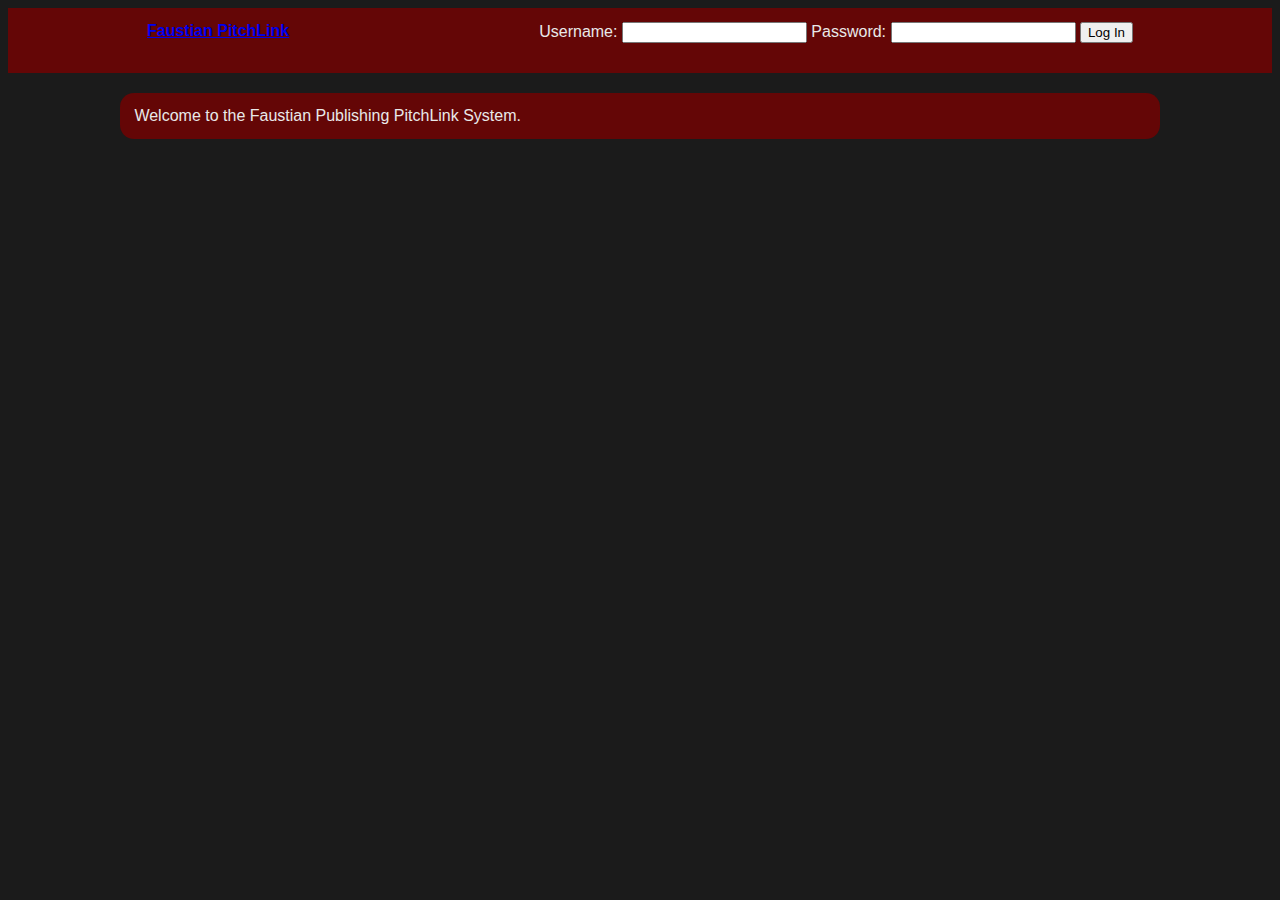
<file: StoryPitchManagementSystem/target/classes/static/index.html>
﻿<html>
    <head>
        <title>PitchLink</title>
        <meta charset="utf-8" />
        <link rel="stylesheet" href="css/main.css" />
    </head>
    <body>
        <navbar id="navBar">
    
        </navbar>
        <main>
            Welcome to the Faustian Publishing PitchLink System.
            <section id="mainNav">
                
            </section>
        </main>
        <script src="js/main.js"></script>
    </body>
</html>
</file>
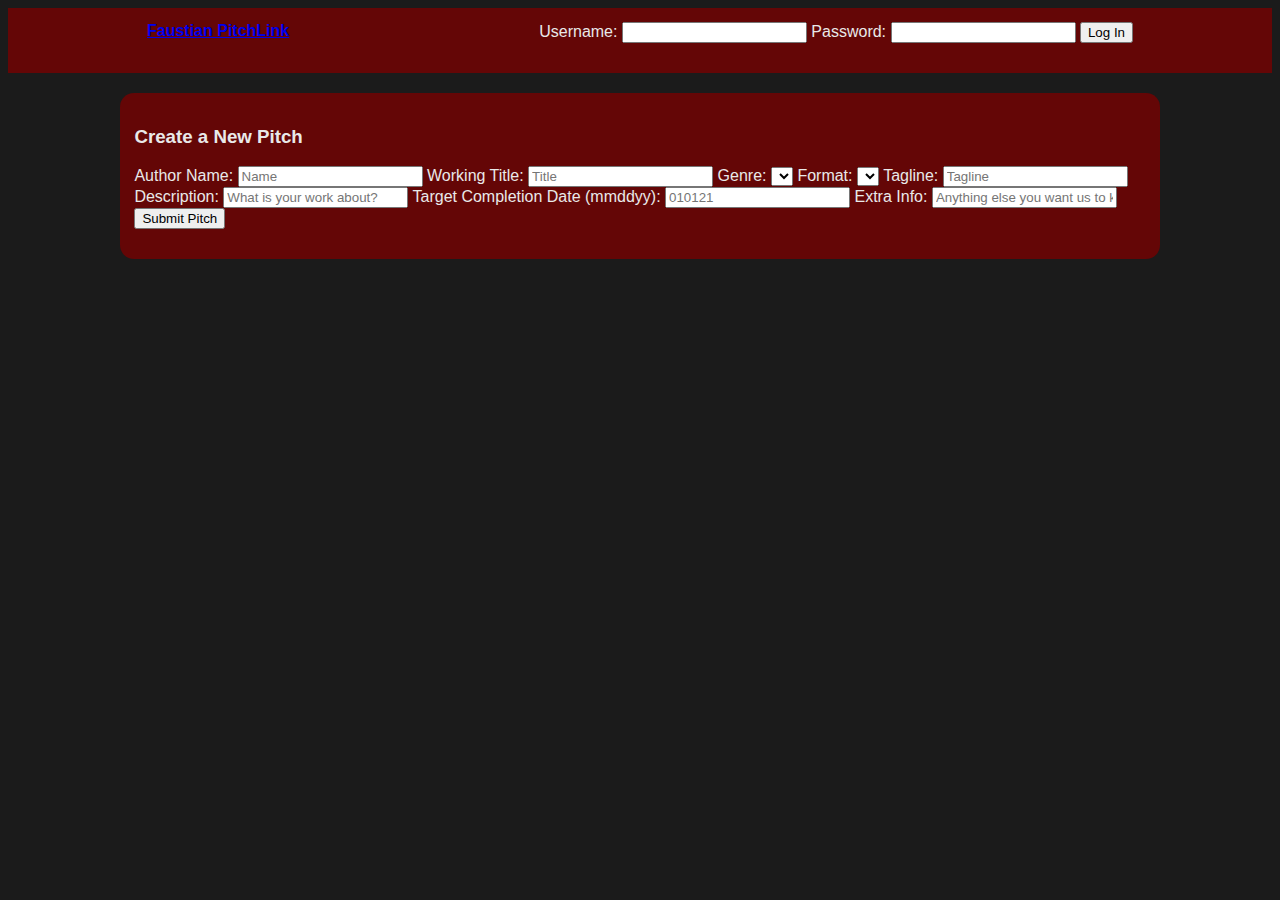
<file: StoryPitchManagementSystem/target/classes/static/addPitch.html>
<html>
    <head>
        <title>Faustian PitchLink | New Pitch</title>
        <meta charset="utf-8" />
        <link rel="stylesheet" href="css/main.css" />
    </head>
    <body>
        <navbar id="navBar">
    
        </navbar>
        <main>
            <h3>Create a New Pitch</h3>
            <section id="pitchSection">
                
            </section>
        </main>
        <script src="js/main.js"></script>
        <script src="js/addPitch.js"></script>
    </body>
</html>
</file>
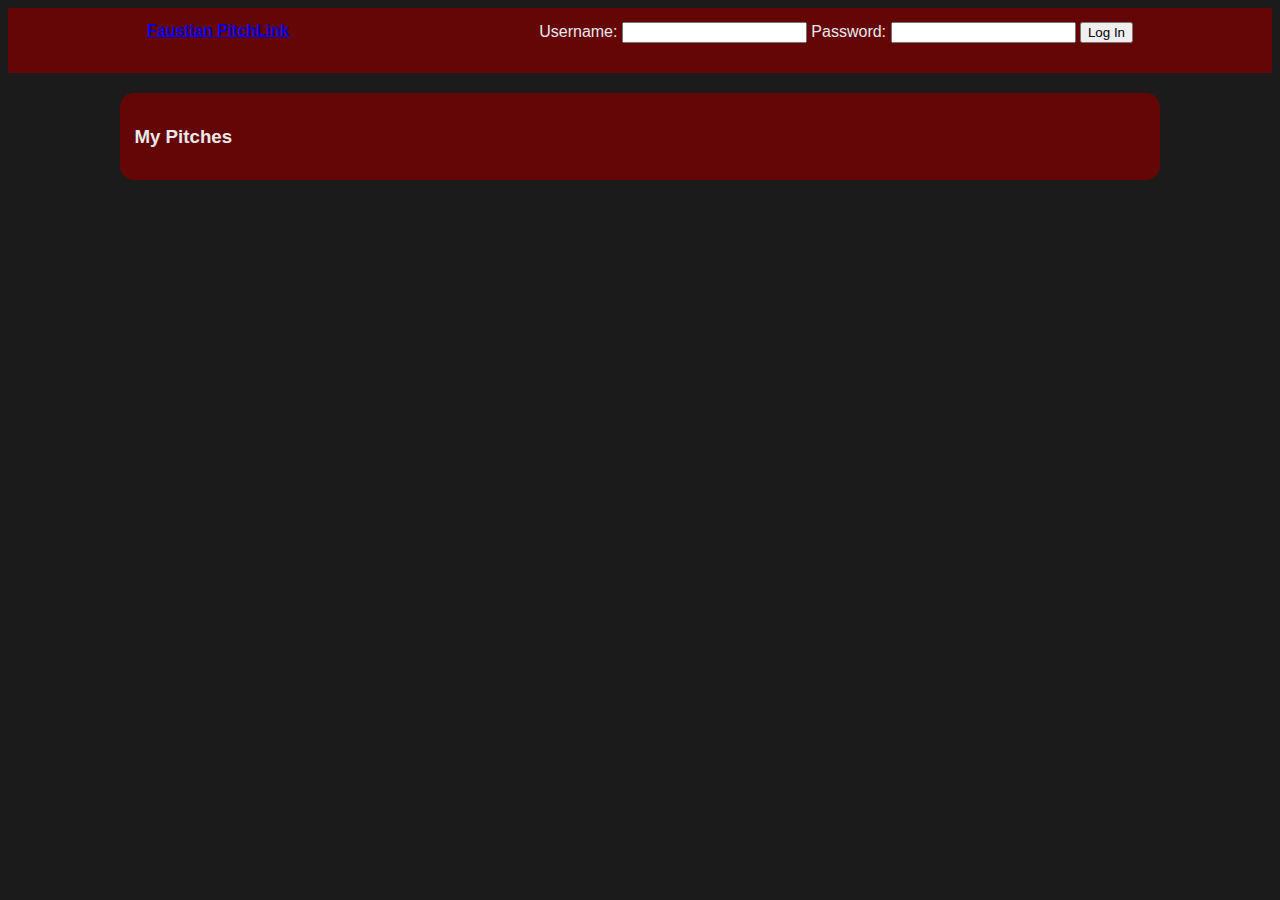
<file: StoryPitchManagementSystem/target/classes/static/myPitches.html>
<html>
    <head>
        <title>Faustian PitchLink | My Pitches</title>
        <meta charset="utf-8" />
        <link rel="stylesheet" href="css/main.css" />
    </head>
    <body>
        <navbar id="navBar">
    
        </navbar>
        <main>
            <h3>My Pitches</h3>
            <section id="pitchSection">
                
            </section>
        </main>
        <script src="js/main.js"></script>
        <script src="js/myPitches.js"></script>
    </body>
</html>
</file>
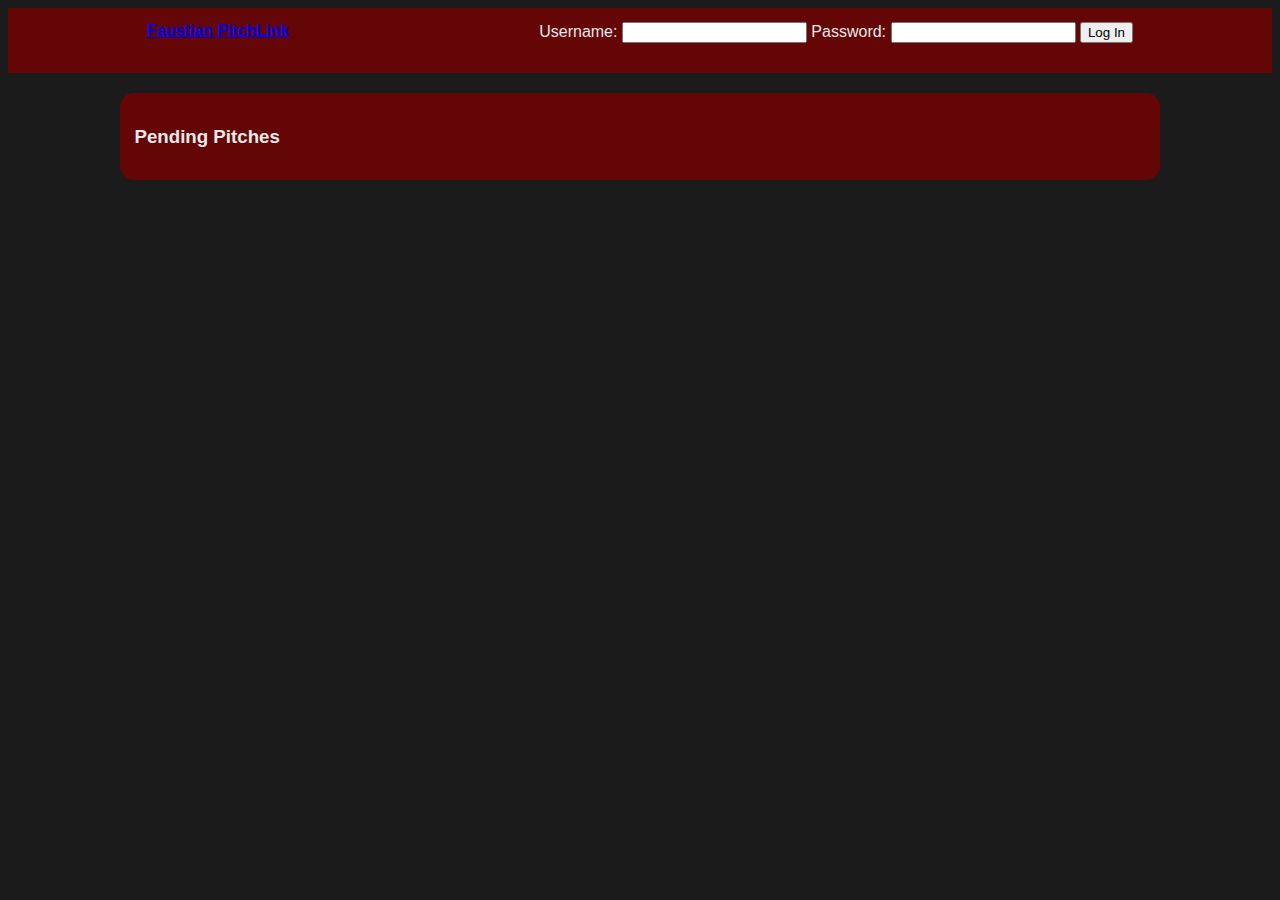
<file: StoryPitchManagementSystem/target/classes/static/viewPitches.html>
<html>
    <head>
        <title>Faustian PitchLink | Review Pitches</title>
        <meta charset="utf-8" />
        <link rel="stylesheet" href="css/main.css" />
    </head>
    <body>
        <navbar id="navBar">
    
        </navbar>
        <main>
            <h3>Pending Pitches</h3>
            <section id="pitchSection">
                
            </section>
        </main>
        <script src="js/main.js"></script>
        <script src="js/viewPitches.js"></script>
    </body>
</html>
</file>
<file: StoryPitchManagementSystem/target/classes/static/css/main.css>
body {
    background-color: #1b1b1b;
    color: #e9e9e9;
    font-family: 'Gill Sans', 'Gill Sans MT', Calibri, 'Trebuchet MS', sans-serif;
    padding:0px;
}

navbar, main {
    background-color: #640606;
    padding: 14px;
}

navbar {
    margin: 0px 0px 20px 0px;
    justify-content: space-around;
    display:flex;
}

main {
    border-radius: 14px;
    margin: auto;
    width: 80%;
}

table, tr, td {
    border: 1px #640606;
}
</file>
